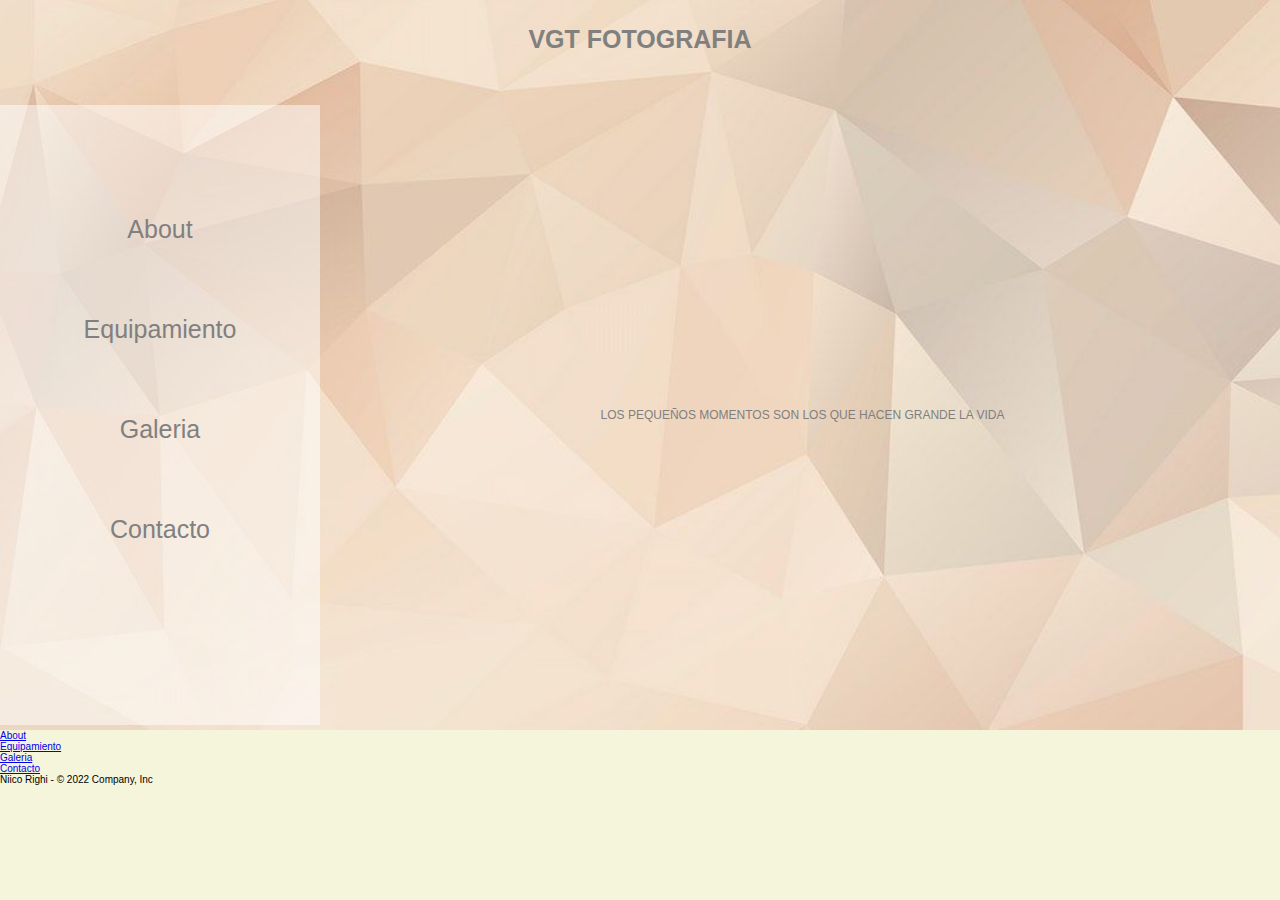
<file: index.html>
<html lang="es">

<head>
    <meta charset="UTF-8">
    <meta http-equiv="X-UA-Compatible" content="IE=edge">
    <meta name="viewport" content="width=device-width, initial-scale=1.0">
    <meta name="keyword" content="Fotografia, Newborn, Quinceaños, Bodas">
    <meta name="description" content="Maria Jesus Vigetti Fotografa porfesional. Fotografia newborn - niños - 15 años - bodas">
    <title>VGT Fotografía</title>
    <link href="https://cdn.jsdelivr.net/npm/bootstrap@5.1.3/dist/css/bootstrap.min.css" rel="stylesheet"
        integrity="sha384-1BmE4kWBq78iYhFldvKuhfTAU6auU8tT94WrHftjDbrCEXSU1oBoqyl2QvZ6jIW3" crossorigin="anonymous">
    <link rel="stylesheet" href="./sass/style.css">
</head>

<body class="container">
    <header class="header">
        <h1 class="titulo">VGT FOTOGRAFIA</h1>
    </header>

    <nav>
        <ul>
            <li><a href="./pages/about.html">About</a></li>
            <li><a href="./pages/equipamiento.html">Equipamiento</a></li>
            <li><a href="./pages/galeria.html">Galeria</a></li>
            <li><a href="./pages/contacto.html">Contacto</a></li>
        </ul>
    </nav>

    <main>
        <p class="focus-in-contract-bck">LOS PEQUEÑOS MOMENTOS SON LOS QUE HACEN GRANDE LA VIDA</p>
    </main>
    <footer class="py-3 my-4">
        <ul class="nav justify-content-center border-bottom pb-3 mb-3">
            <li class="nav-item footer-item"><a href="./pages/about.html" class="nav-link px-2 text-muted">About</a></li>
            <li class="nav-item footer-item"><a href="./pages/equipamiento.html" class="nav-link px-2 text-muted">Equipamiento</a></li>
            <li class="nav-item footer-item"><a href="./pages/galeria.html" class="nav-link px-2 text-muted">Galeria</a></li>
            <li class="nav-item footer-item"><a href="./pages/contacto.html" class="nav-link px-2 text-muted">Contacto</a></li>
        </ul>
        <p class="text-center text-muted  footer-item">Niico Righi - © 2022 Company, Inc</p>
    </footer>
    <script src="https://cdn.jsdelivr.net/npm/bootstrap@5.1.3/dist/js/bootstrap.bundle.min.js"
        integrity="sha384-ka7Sk0Gln4gmtz2MlQnikT1wXgYsOg+OMhuP+IlRH9sENBO0LRn5q+8nbTov4+1p"
        crossorigin="anonymous"></script>
</body>

</html>
</file>
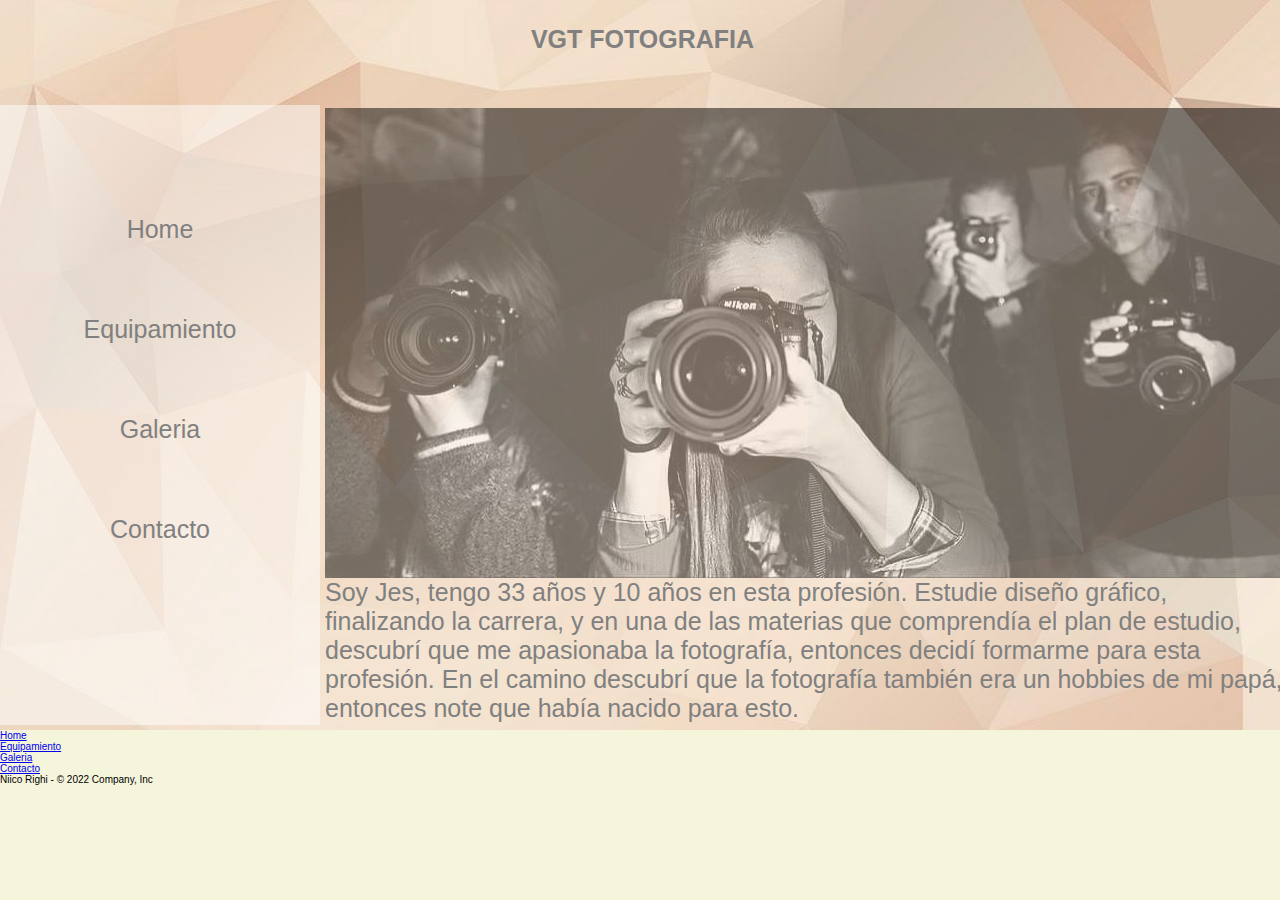
<file: pages/about.html>
<html lang="es">

<head>
    <meta charset="UTF-8">
    <meta http-equiv="X-UA-Compatible" content="IE=edge">
    <meta name="viewport" content="width=device-width, initial-scale=1.0">
    <meta name="keyword" content="Fotografia, Newborn, Quinceaños, Bodas">
    <meta name="description" content="Maria Jesus Vigetti Fotografa porfesional. Fotografia newborn - niños - 15 años - bodas">
    <title>VGT Fotografía - About</title>
    <link href="https://cdn.jsdelivr.net/npm/bootstrap@5.1.3/dist/css/bootstrap.min.css" rel="stylesheet"
        integrity="sha384-1BmE4kWBq78iYhFldvKuhfTAU6auU8tT94WrHftjDbrCEXSU1oBoqyl2QvZ6jIW3" crossorigin="anonymous">
    <link rel="stylesheet" href="../sass/style.css">
</head>

<body class="container">
    <header class="header">
        <h1 class="titulo">VGT FOTOGRAFIA</h1>
    </header>

    <nav>
        <ul>
            <li><a href="../index.html">Home</a></li>
            <li><a href="./equipamiento.html">Equipamiento</a></li>
            <li><a href="./galeria.html">Galeria</a></li>
            <li><a href="./contacto.html">Contacto</a></li>
        </ul>
    </nav>

    <main>
        <figure class="figure text-center">
            <img src="/photos/sobremi.jpeg" class="figure-img img-fluid rounded-circle sobre-mi" alt="Imagen trabajando">
            <figcaption  class="figure-caption">Soy Jes, tengo 33 años y 10 años en esta profesión. Estudie diseño
                gráfico, finalizando la carrera, y en una de las materias que comprendía el plan de estudio, descubrí
                que me apasionaba la fotografía, entonces decidí formarme para esta profesión. En el camino descubrí que
                la fotografía también era un hobbies de mi papá, entonces note que había nacido para esto.</figcaption>
        </figure>
    </main>
    <footer class="py-3 my-4">
        <ul class="nav justify-content-center border-bottom pb-3 mb-3">
            <li class="nav-item footer-item"><a href="../index.html" class="nav-link px-2 text-muted">Home</a></li>
            <li class="nav-item footer-item"><a href="./equipamiento.html" class="nav-link px-2 text-muted">Equipamiento</a></li>
            <li class="nav-item footer-item"><a href="./galeria.html" class="nav-link px-2 text-muted">Galeria</a></li>
            <li class="nav-item footer-item"><a href="./contacto.html" class="nav-link px-2 text-muted">Contacto</a></li>
        </ul>
        <p class="text-center text-muted  footer-item">Niico Righi - © 2022 Company, Inc</p>
    </footer>
    <script src="https://cdn.jsdelivr.net/npm/bootstrap@5.1.3/dist/js/bootstrap.bundle.min.js"
        integrity="sha384-ka7Sk0Gln4gmtz2MlQnikT1wXgYsOg+OMhuP+IlRH9sENBO0LRn5q+8nbTov4+1p"
        crossorigin="anonymous"></script>
</body>

</html>
</file>
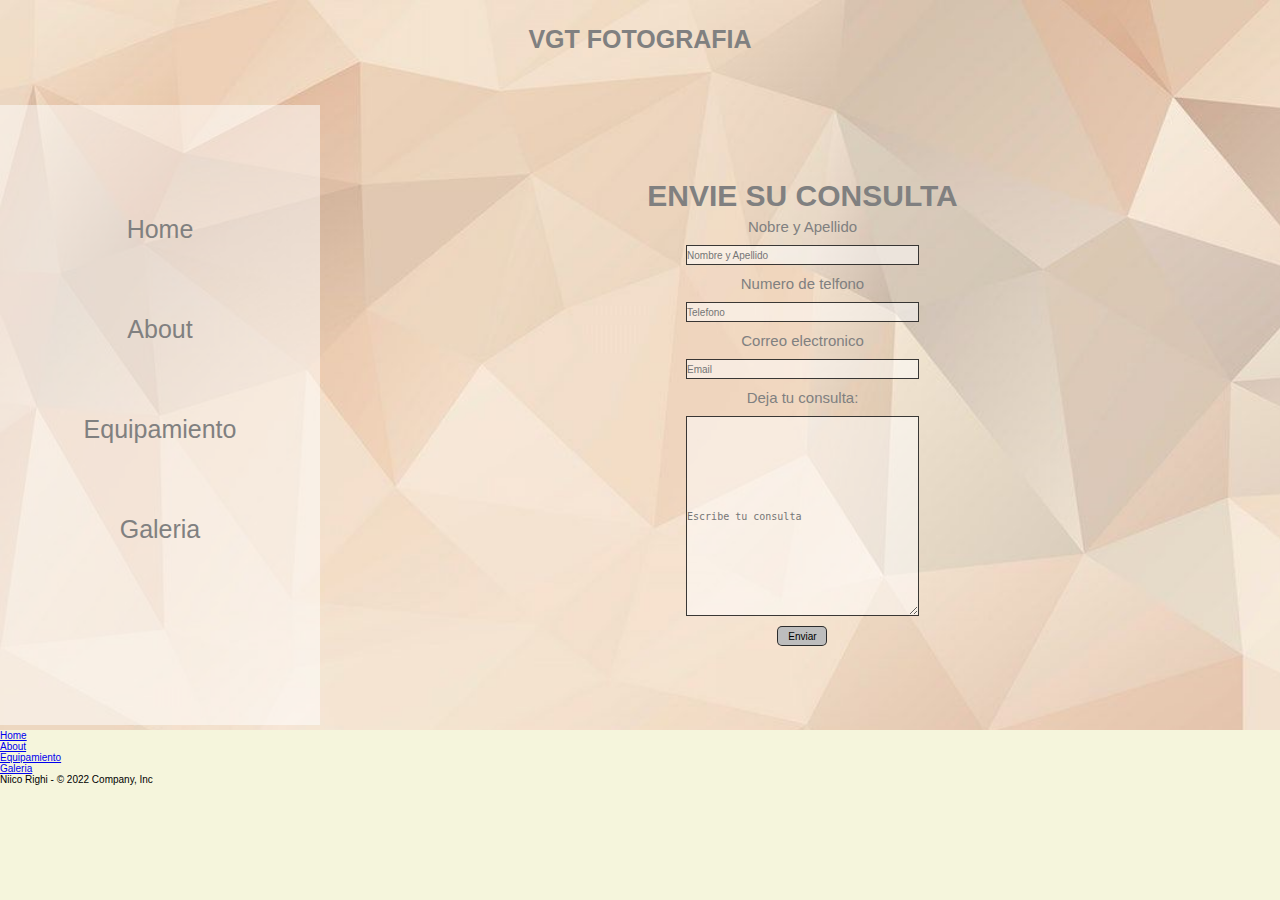
<file: pages/contacto.html>
<html lang="es">

<head>
    <meta charset="UTF-8">
    <meta http-equiv="X-UA-Compatible" content="IE=edge">
    <meta name="viewport" content="width=device-width, initial-scale=1.0">
    <meta name="keyword" content="Fotografia, Newborn, Quinceaños, Bodas">
    <meta name="description" content="Maria Jesus Vigetti Fotografa porfesional. Fotografia newborn - niños - 15 años - bodas">
    <title>VGT Fotografía - Contacto</title>
    <link href="https://cdn.jsdelivr.net/npm/bootstrap@5.1.3/dist/css/bootstrap.min.css" rel="stylesheet"
        integrity="sha384-1BmE4kWBq78iYhFldvKuhfTAU6auU8tT94WrHftjDbrCEXSU1oBoqyl2QvZ6jIW3" crossorigin="anonymous">
    <link rel="stylesheet" href="../sass/style.css">
</head>

<body class="container">
    <header class="header">
        <h1 class="titulo">VGT FOTOGRAFIA</h1>
    </header>

    <nav>
        <ul>
            <li><a href="../index.html">Home</a></li>
            <li><a href="./about.html">About</a></li>
            <li><a href="./equipamiento.html">Equipamiento</a></li>
            <li><a href="./galeria.html">Galeria</a></li>
            
        </ul>
    </nav>

    <main>
        <section class="contact">
            <form action="Envie su consulta" class="cuadro">
                <h2>ENVIE SU CONSULTA</h2>
                <div class="consulta">
                    <p>Nobre y Apellido</p>
                    <input type="text" placeholder="Nombre y Apellido" name="NombreyApellido" class="cuadro">
                </div>
                <div class="consulta">
                    <p>Numero de telfono</p>
                    <input type="text" placeholder="Telefono" name="Numerodetelefono" class="cuadro">
                </div>
                <div class="consulta">
                    <p>Correo electronico</p>
                    <input type="text" placeholder="Email" name="Correoelectronico" class="cuadro">
                </div>
                <div class="consulta">
                    <p>Deja tu consulta:</p>
                    <textarea placeholder="Escribe tu consulta" name="mensaje" class="escribir"></textarea>
                </div>
                <input type="submit" value="Enviar" class="enviar">
            </form>
        </section>
    </main>
    <footer class="py-3 my-4">
        <ul class="nav justify-content-center border-bottom pb-3 mb-3">
            <li class="nav-item footer-item"><a href="../index.html" nav-link px-2 text-muted">Home</a></li>
            <li class="nav-item footer-item"><a href="./about.html" class="nav-link px-2 text-muted">About</a></li>
            <li class="nav-item footer-item"><a href="./equipamiento.html" class="nav-link px-2 text-muted">Equipamiento</a></li>
            <li class="nav-item footer-item"><a href="./galeria.html" class="nav-link px-2 text-muted">Galeria</a></li>
        </ul>
        <p class="text-center text-muted  footer-item">Niico Righi - © 2022 Company, Inc</p>
    </footer>
    <script src="https://cdn.jsdelivr.net/npm/bootstrap@5.1.3/dist/js/bootstrap.bundle.min.js"
        integrity="sha384-ka7Sk0Gln4gmtz2MlQnikT1wXgYsOg+OMhuP+IlRH9sENBO0LRn5q+8nbTov4+1p"
        crossorigin="anonymous"></script>
</body>

</html>
</file>
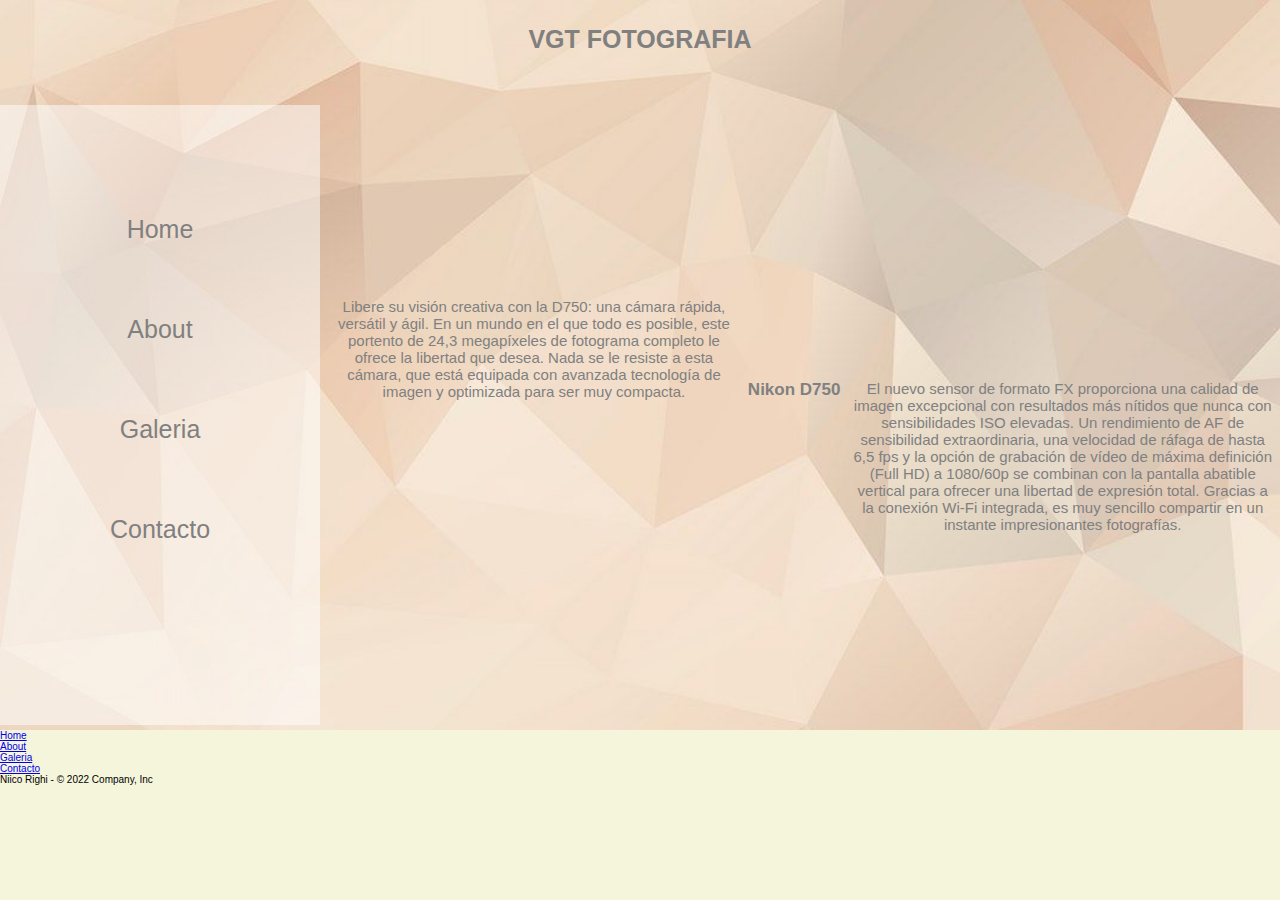
<file: pages/equipamiento.html>
<html lang="es">

<head>
    <meta charset="UTF-8">
    <meta http-equiv="X-UA-Compatible" content="IE=edge">
    <meta name="viewport" content="width=device-width, initial-scale=1.0">
    <meta name="keyword" content="Fotografia, Newborn, Quinceaños, Bodas">
    <meta name="description" content="Maria Jesus Vigetti Fotografa porfesional. Fotografia newborn - niños - 15 años - bodas">
    <title>VGT Fotografía - Equipamiento</title>
    <link href="https://cdn.jsdelivr.net/npm/bootstrap@5.1.3/dist/css/bootstrap.min.css" rel="stylesheet"
        integrity="sha384-1BmE4kWBq78iYhFldvKuhfTAU6auU8tT94WrHftjDbrCEXSU1oBoqyl2QvZ6jIW3" crossorigin="anonymous">
    <link rel="stylesheet" href="../sass/style.css">
</head>

<body class="container">
    <header class="header">
        <h1 class="titulo">VGT FOTOGRAFIA</h1>
    </header>

    <nav>
        <ul>
            <li><a href="../index.html">Home</a></li>
            <li><a href="./about.html">About</a></li>
            <li><a href="./galeria.html">Galeria</a></li>
            <li><a href="./contacto.html">Contacto</a></li>
        </ul>
    </nav>

    <main>
        <div class="equipaminto__contenedor">
            <p class="txt1"> Libere su visión creativa con la D750: una cámara rápida,
                versátil
                y ágil. En un mundo en el que todo es posible, este portento de 24,3 megapíxeles de
                fotograma
                completo le ofrece la libertad que desea. Nada se le resiste a esta cámara, que está
                equipada
                con avanzada tecnología de imagen y optimizada para ser muy compacta.</p>
            <h3 class="nikon">Nikon D750</h3>
            <p class="txt2">El nuevo sensor de formato FX proporciona una calidad de imagen
                excepcional con resultados más nítidos que nunca con sensibilidades ISO elevadas. Un
                rendimiento
                de AF de sensibilidad extraordinaria, una velocidad de ráfaga de hasta 6,5 fps y la opción
                de
                grabación de vídeo de máxima definición (Full HD) a 1080/60p se combinan con la pantalla
                abatible vertical para ofrecer una libertad de expresión total. Gracias a la conexión Wi-Fi
                integrada, es muy sencillo compartir en un instante impresionantes fotografías.</p>
        </div>
    </main>
    <footer class="py-3 my-4">
        <ul class="nav justify-content-center border-bottom pb-3 mb-3">
            <li class="nav-item footer-item"><a href="../index.html" class="nav-link px-2 text-muted">Home</a></li>
            <li class="nav-item footer-item"><a href="./about.html" class="nav-link px-2 text-muted">About</a></li>
            <li class="nav-item footer-item"><a href="./galeria.html" class="nav-link px-2 text-muted">Galeria</a></li>
            <li class="nav-item footer-item"><a href="./contacto.html" class="nav-link px-2 text-muted">Contacto</a></li>
        </ul>
        <p class="text-center text-muted  footer-item">Niico Righi - © 2022 Company, Inc</p>
    </footer>
    <script src="https://cdn.jsdelivr.net/npm/bootstrap@5.1.3/dist/js/bootstrap.bundle.min.js"
        integrity="sha384-ka7Sk0Gln4gmtz2MlQnikT1wXgYsOg+OMhuP+IlRH9sENBO0LRn5q+8nbTov4+1p"
        crossorigin="anonymous"></script>
</body>

</html>
</file>
<file: sass/style.css>
*{box-sizing:border-box;margin:0;padding:0}html{height:100%}html body{font-family:Arial,Helvetica,sans-serif;font-size:1.2rem;min-height:100%}html body header{grid-area:header;justify-content:center;align-items:center}html body nav{background-color:rgba(255,255,255,.5);grid-area:navbar}html main{grid-area:main;display:flex;justify-content:center;align-items:center}html footer{font-size:10px;background-color:beige;grid-area:footer}.container{display:grid;gap:5px;grid-template:"header" 50px "navbar" 50px "main" auto "footer" 170px}@media(min-width: 720px){.container{grid-template:"header header" 100px "navbar main" auto "footer footer" 170px/25% auto}}body{background-image:url(/photos/portada.jpg);background-repeat:no-repeat;background-attachment:fixed;background-size:cover}body h1{margin:10px;text-align:center;color:gray;-webkit-animation:latido 1.4s linear infinite;animation:latido 1.4s linear infinite}@-webkit-keyframes latido{0%{transform:scale(1)}17%{transform:scale(1.2)}34%{transform:scale(1.1)}51%{transform:scale(1.3)}68%{transform:scale(1.1)}85%{transform:scale(1.2)}100%{transform:scale(1)}}@keyframes latido{0%{transform:scale(1)}17%{transform:scale(1.2)}34%{transform:scale(1.1)}51%{transform:scale(1.3)}68%{transform:scale(1.1)}85%{transform:scale(1.2)}100%{transform:scale(1)}}body nav{justify-content:center;align-items:center}body nav ul{padding:0;margin:15px;display:flex;flex-direction:row;justify-content:space-around;align-items:center}body nav ul li{display:inline-block}body nav ul li a{color:gray;font-size:12px;text-decoration:none}body nav ul li a:hover{color:pink;scale:1.2}body .focus-in-contract-bck{color:gray;font-size:12px;font-family:Arial;-webkit-animation:focus-in-contract-bck 5s cubic-bezier(0.25, 0.46, 0.45, 0.94) both;animation:focus-in-contract-bck 5s cubic-bezier(0.25, 0.46, 0.45, 0.94) both}@-webkit-keyframes focus-in-contract-bck{0%{letter-spacing:1em;transform:translateZ(300px);filter:blur(12px);opacity:0}100%{transform:translateZ(12px);filter:blur(0);opacity:1}}@keyframes focus-in-contract-bck{0%{letter-spacing:1em;transform:translateZ(300px);filter:blur(12px);opacity:0}100%{transform:translateZ(12px);filter:blur(0);opacity:1}}@media(min-width: 500px){body h1{margin:7px}body nav ul li a{font-size:15px}}@media(min-width: 720px){body h1{margin:25px}body nav{display:flex;flex-direction:column;justify-content:space-around}body nav ul{display:flex;flex-direction:column}body nav ul li{width:auto;height:100px}}@media(min-width: 1020px){body nav ul li a{font-size:25px}}.sobre-mi{opacity:.5}figcaption{font-family:Arial;font-size:25px;color:gray}.txt1{grid-area:txt1;margin:5 auto;text-align:center;font-family:arial;font-size:12px;color:gray}.nikon{grid-area:titulo;margin:5 auto;text-align:center;font-family:arial;font-size:12px;color:gray;font-size:17px;font-weight:bold}.txt2{grid-area:txt2;margin:5 auto;text-align:center;font-family:arial;font-size:12px;color:gray}.equipaminto__contenedor{margin:5px;display:grid;gap:10px;grid-template:"txt1" "titulo" "txt2"}@media(min-width: 720px){.txt1{font-size:15px}.txt2{font-size:15px}.titulo{font-size:25px}.equipaminto__contenedor{margin:5px;display:grid;gap:10px;grid-template:"txt1 . ." "txt1 titulo txt2" " . .txt2"}}.carousel .carousel-1 .carousel-2 .img{border-radius:20px;width:auto;height:100%}.contact{font-family:arial;font-size:15px;color:gray;text-align:center;align-content:center}.contact p{font-size:12px;margin:5px}.contact input{height:20px;width:75%;margin:5px;color:gray;align-content:center;font-size:10px;background-color:rgba(255,255,255,.5);border:1px solid rgba(0,0,0,.767)}.contact textarea{height:120px;width:75%;margin:5px;color:gray;align-content:center;font-size:10px;background-color:rgba(255,255,255,.5);border:1px solid rgba(0,0,0,.767)}.contact .enviar{width:50px;height:20px;border-radius:5px;background-color:#bdbdbd;color:#000}.contact .enviar:hover{scale:1.1;background-color:#494949;color:pink}@media(min-width: 900px){.contact{font-size:20px}.contact p{font-size:15px}.contact input{height:20px}.contact textarea{height:200px}}/*# sourceMappingURL=style.css.map */
</file>
